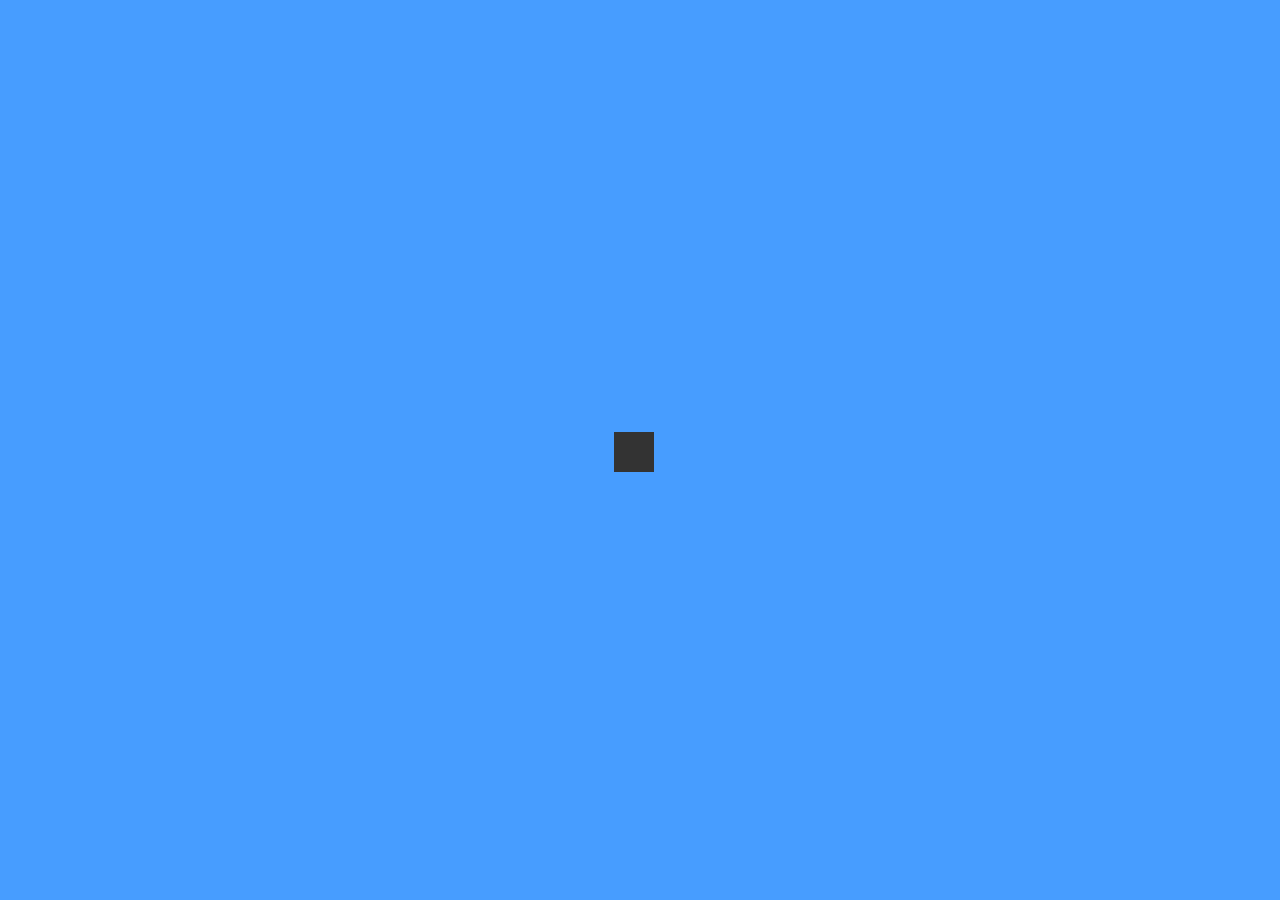
<file: index.html>
</html>
<head> <link rel="icon" type="image/png" href="public/images/favicon.png">
	  <link href="public/images/favicon.png" rel="apple-touch-icon">
	 <meta charset="utf-8">
    <meta name="viewport" content="width=device-width, initial-scale=1, shrink-to-fit=no">

  <script
  src="https://code.jquery.com/jquery-3.2.1.min.js"
  integrity="sha256-hwg4gsxgFZhOsEEamdOYGBf13FyQuiTwlAQgxVSNgt4="
  crossorigin="anonymous">
  </script>
	   <style type="text/css">
  ::-moz-selection { /* Code for Firefox */
  color: white;
  background: orange;
}

::selection {
  color: white;
  background: orange;
}
</style>
<title>
       UMS</title>
<style type="text/css">
body{
      margin:0;

      background-image: url("public/images/user3.jpg");
	background-size: cover;
	background-repeat: no-repeat;
      
	

       
}
.container-s{
           width:500px;
           height:400px;
           text-align:center;
           background-color:skyblue;
           opacity:0.85;
           border-radius:4px;
           
	   		padding-bottom:30px;
	margin: 100px auto;
}
.container-s img{
      width:120px;
      height:120px;
      margin-top:-60px;
	margin-bottom: 30px;     
}
input[type="text"], input[type="password"]{
     height:45px;
     width:300px;
     font-size:18px;
     margin-bottom:20px;
     background-color:#fff;
     padding-left:20px;
}
.btn-login{
        padding:15px;
        color:white;
        background-color:red;
        border:none;
        border-radius:4px;
        border-bottom:4px solid red;
}

a{
  text-decoration:none;
  color:white;
}
a:hover{
      color:black;
}
#ums_logo
{
	opacity: 1;
	height: 50px;
	width: 383px;
	margin-top: .10px;
	align: 0 auto;
}
.spinner {
  width: 40px;
  height: 40px;
  background-color: #333;

  position: absolute;
top: 48%;
left: 48%;
  -webkit-animation: sk-rotateplane 1.2s infinite ease-in-out;
  animation: sk-rotateplane 1.2s infinite ease-in-out;
}

@-webkit-keyframes sk-rotateplane {
  0% { -webkit-transform: perspective(120px) }
  50% { -webkit-transform: perspective(120px) rotateY(180deg) }
  100% { -webkit-transform: perspective(120px) rotateY(180deg)  rotateX(180deg) }
}

@keyframes sk-rotateplane {
  0% { 
    transform: perspective(120px) rotateX(0deg) rotateY(0deg);
    -webkit-transform: perspective(120px) rotateX(0deg) rotateY(0deg) 
  } 50% { 
    transform: perspective(120px) rotateX(-180.1deg) rotateY(0deg);
    -webkit-transform: perspective(120px) rotateX(-180.1deg) rotateY(0deg) 
  } 100% { 
    transform: perspective(120px) rotateX(-180deg) rotateY(-179.9deg);
    -webkit-transform: perspective(120px) rotateX(-180deg) rotateY(-179.9deg);
  }
}
.spinner-wrapper {
position: fixed;
top: 0;
left: 0;
right: 0;
bottom: 0;
background-color: #479dff;
z-index: 999999;
}


</style>

</head>
<body>
	<div class="spinner-wrapper">
<div class="spinner"></div>
</div>

<div class="container-s">

<img src="public/images/LPU-logo.png"/>
    <form>
    	<img id="ums_logo" src="public/images/ums_logo.png">
         <div class="form-input">
             <input type="text" id="username" placeholder="Enter Username">
         </div>
         <div class="form-input">
           <input type="password" id="password" placeholder="Enter Password">
         </div>
        <button type="button" class="btn-login" onclick="myf()">
          Login
        </button>
    </form><br>
    <a href="#" onclick="myf2()" >Forgot password?</a>
	
</div>
<lower>
</lower>
<script>
function myf2(){
	alert('Contact at 18001024431 or visit Block-30')
}
function myf(){
  var username=$('#username').val();
  var password=$('#password').val();
  if(username=='username'&&password=='password'){
    window.location.href="user_profile.html";
  }
  else alert('Wrong Username or Password');
}
</script>
<script>
$(document).ready(function() {
//Preloader
preloaderFadeOutTime = 3000;
function hidePreloader() {
var preloader = $('.spinner-wrapper');
preloader.fadeOut(preloaderFadeOutTime);
}
hidePreloader();
});
</script>
</body>
</html>
</file>
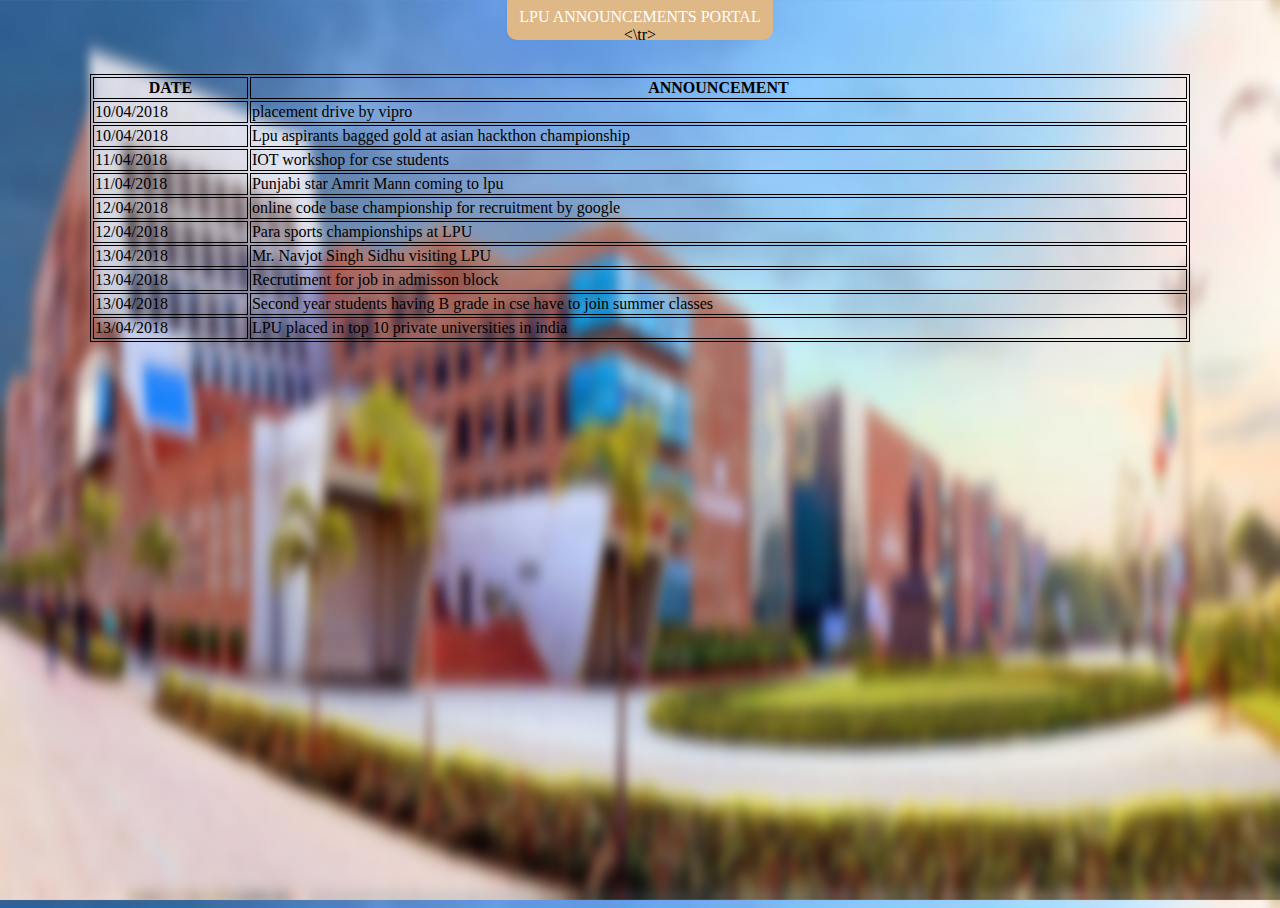
<file: announcement.html>
<!DOCTYPE html>
<html>
<head>
	   <style type="text/css">
  ::-moz-selection { /* Code for Firefox */
  color: white;
  background: orange;
}

::selection {
  color: white;
  background: orange;
}
</style>
<title>announcement page</title>
<style type="text/css">
html,body{
height:100%;}
body{
background:url( public/images/user3.jpg);
background-repeat: repeat;
background-size: 100% 100%;
}
</style>
<div class="alert-box" >
<center>
    <span class="badge">LPU  Announcements Portal</span>
</center> 
  </div>
<style> 
.alert-box .badge {
	background-color:burlywood;
	border-radius: 10px;
	color: white;
	margin-left: 12px;
	margin-right: 12px;
	padding: 15px 12px 15px 12px;
	text-transform: uppercase;
}
<style>


thead{color:black;}
tbody{color:black;}

table, th, td {
    border: 1px solid black;
	text color: blue;
    margin-top: 30px;
}
</style>
</head>
<center>

<table width="1100">
<thead>
    <th>DATE</th>
    <th>ANNOUNCEMENT</th>
</thead>

  <tr>
    <td> 10/04/2018 </td>
    <td>placement drive by vipro</td>
  </tr>

  <tr>
    <td>10/04/2018</td>
    <td> Lpu aspirants bagged gold at asian hackthon championship</td>
  </tr>

    <tr>
     <td>11/04/2018</td>
     <td>IOT workshop for cse students</td>
</tr>

    <tr>
     <td>11/04/2018</td>
<td>Punjabi star Amrit Mann coming to lpu</td>
</tr>

<tr>
<td>12/04/2018</td>
<td>online code base championship for recruitment by google</td>
</tr>

<tr>
<td>12/04/2018</td>
<td>Para sports championships at LPU</td>
<\tr>

<tr>
<td>13/04/2018</td>
<td> Mr. Navjot Singh Sidhu visiting LPU</td>
</tr>

<tr>
<td>13/04/2018</td>
<td>Recrutiment for job in admisson block</td>
</tr>

<tr>
<td>13/04/2018</td>
<td>Second year students having B grade in cse have to join summer classes</td>
</tr>

<tr>
<td>13/04/2018</td>
<td>LPU placed in top 10 private universities in india</td>
</tr>
</style>
</body>
</html>
</file>
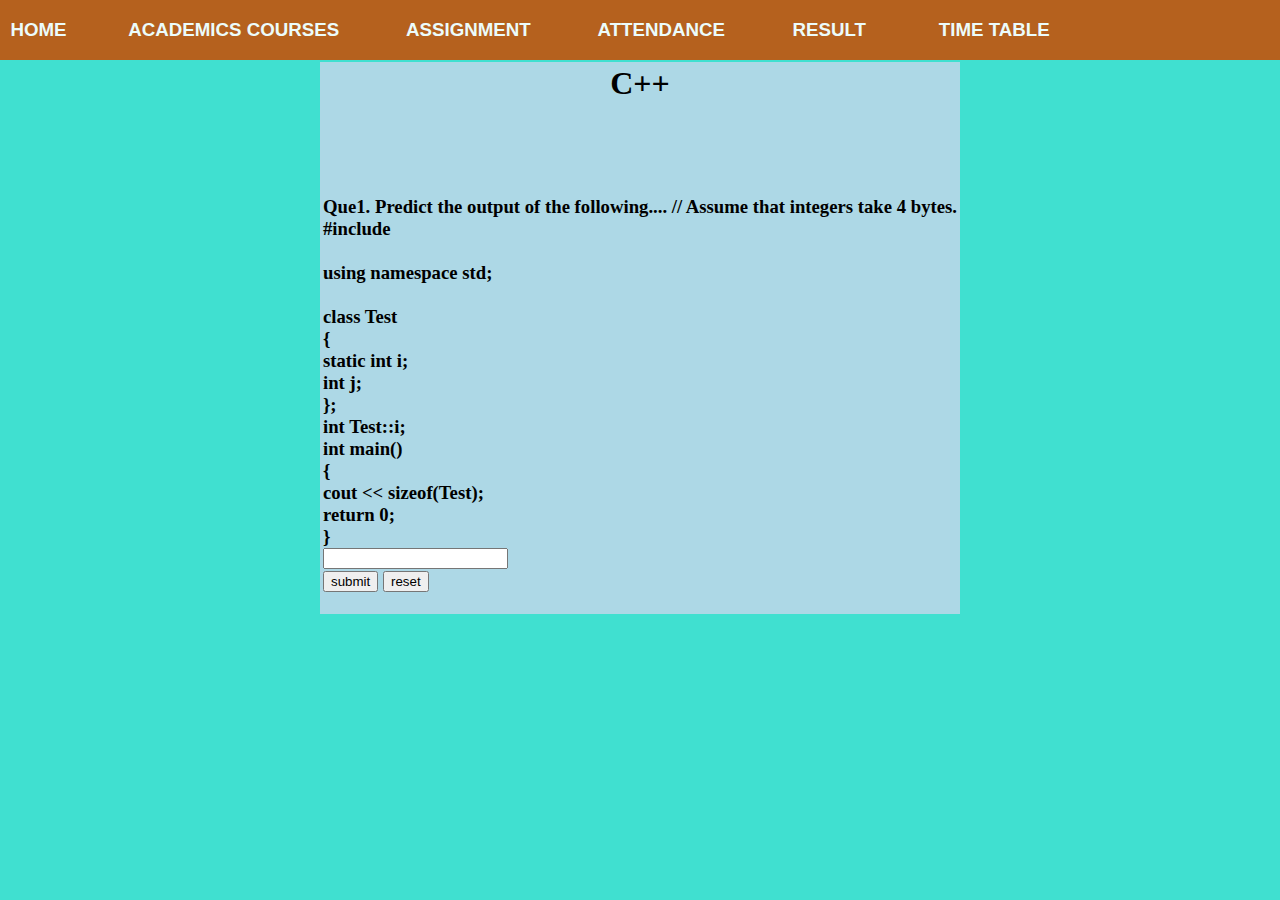
<file: c++.html>
<html>
<head>
<title>
</title>
    <style type="text/css">
  ::-moz-selection { /* Code for Firefox */
  color: white;
  background: orange;
}

::selection {
  color: white;
  background: orange;
}
</style>

<style>
#nav
{
margin:0px;
position:fixed;
top:0px;
left:0px;
width:100%;
height:60px;
background:transparant;
background-color:#C3540A;
color:white;
font-family:arial;
opacity:0.9;
}


#nav a 
{
color:white;
text-decoration:none;
}

#nav a:hover
{
color:#FF0000;
}




</style>


<body bgcolor="turquoise">

<div id="nav" >
<h3>&nbsp;&nbsp;<a href="user_profile.html">HOME</a>   &nbsp;&nbsp;&nbsp;&nbsp;&nbsp;&nbsp;&nbsp;&nbsp; &nbsp;     
<a href="course.html">ACADEMICS COURSES</a>   &nbsp;&nbsp;&nbsp;&nbsp;&nbsp;&nbsp;&nbsp;&nbsp;&nbsp;&nbsp;&nbsp;
<a href="questions practice2.html">ASSIGNMENT</a>       &nbsp;&nbsp;&nbsp;&nbsp;&nbsp;&nbsp;&nbsp;&nbsp;&nbsp;&nbsp;&nbsp;
<a href="bar.html">ATTENDANCE</a>               &nbsp;&nbsp;&nbsp;&nbsp;&nbsp;&nbsp;&nbsp;&nbsp;&nbsp;&nbsp;&nbsp;
<a href="result.html">RESULT</a>           &nbsp;&nbsp;&nbsp;&nbsp;&nbsp;&nbsp;&nbsp;&nbsp;   &nbsp;&nbsp;&nbsp;
<a href="timetable.html">TIME TABLE</a>           &nbsp;&nbsp;&nbsp;&nbsp;&nbsp;&nbsp;&nbsp;&nbsp;     &nbsp;   &nbsp;</h2> 


</div>
<br>
<br>
<br>



<table border="0" align="center" bgcolor="lightblue">
<tr>
<td>
<form>
<h1 ALIGN="CENTER"><b>C++</b></h1>
<br>
<br>
<br>
<h3><b>Que1. Predict the output of the following....
// Assume that integers take 4 bytes.<br>
#include<iostream><br><br>
 
using namespace std;   <br><br>
 
class Test<br>
{<br>
  static int i;<br>
  int j;<br>
};<br>
 
int Test::i;<br>
 
int main()<br>
{<br>
    cout << sizeof(Test);<br>
    return 0;<br>
}<br>
</b>
<input type=text name=fname value=" " >

<br>
<input type=submit value=submit>
<input type=reset value=reset>
</td>
</tr>
</table>

</body>
</html>
</file>
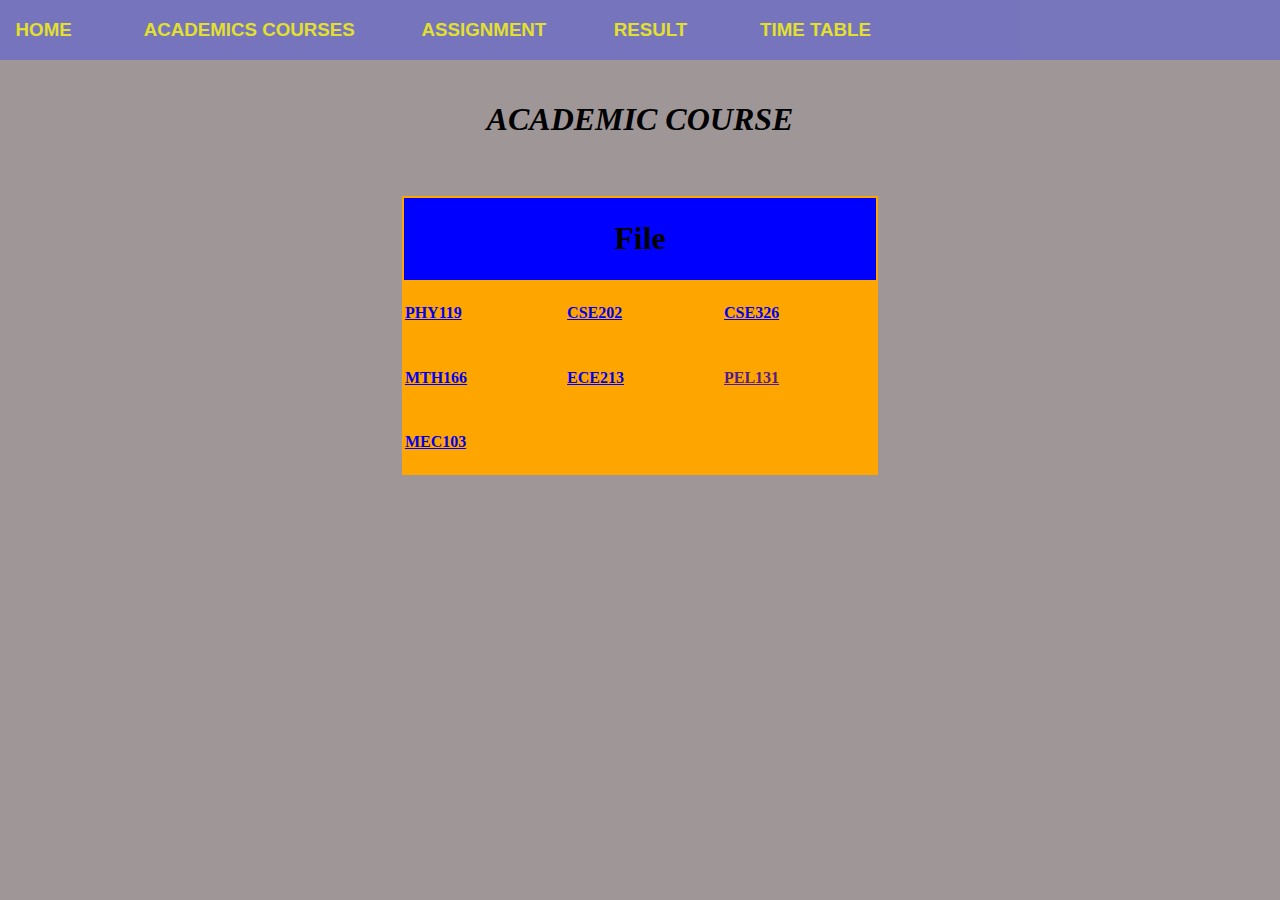
<file: course.html>
<!doctype html>
<html>
<head>
<title>course</title>
</head>
     <style type="text/css">
  ::-moz-selection { /* Code for Firefox */
  color: white;
  background: orange;
}

::selection {
  color: white;
  background: orange;
}
</style>
<style>
body
{
  background-position: center;
    background-repeat: no-repeat;
    background-size: cover;
   
}

#nav
{
margin:0px;
position:fixed;
top:0px;
left:0px;
width:100%;
height:60px;
background:transparant;
background-color:#6666CC;
color:white;
font-family:arial;
opacity:0.7;
}


#nav a 
{
color:yellow;
text-decoration:none;
}

#nav a:hover
{
color:#FF0000;
}




</style>
<body  bgcolor=" #9F9797" >
<div id="nav" >
<h3>&nbsp;&nbsp;&nbsp;<a href="user_profile.html">HOME</a>   &nbsp;&nbsp;&nbsp;&nbsp;&nbsp;&nbsp;&nbsp;&nbsp; &nbsp;&nbsp;&nbsp;       
<a href="course.html">ACADEMICS COURSES</a>   &nbsp;&nbsp;&nbsp;&nbsp;&nbsp;&nbsp;&nbsp;&nbsp;&nbsp;&nbsp;&nbsp;
<a href="questions practice2.html">ASSIGNMENT</a>       &nbsp;&nbsp;&nbsp;&nbsp;&nbsp;&nbsp;&nbsp;&nbsp;&nbsp;&nbsp;&nbsp;
<a href="result.html">RESULT</a>           &nbsp;&nbsp;&nbsp;&nbsp;&nbsp;&nbsp;&nbsp;&nbsp;   &nbsp;&nbsp;&nbsp;
<a href="timetable.html">TIME TABLE</a>           &nbsp;&nbsp;&nbsp;&nbsp;&nbsp;&nbsp;&nbsp;&nbsp;     &nbsp;   &nbsp;
</h3> 


</div>
<br>
<br>
<br>
<br>
<h1 align="center"><i><b>ACADEMIC COURSE</h1></i><b><br><br>
<table border="0" align="center" height="100" bgcolor="orange">
<tr align="center">
<td colspan="3" bgcolor="blue"><h1>File<h1></td>
</tr>
<tr>
<td><h4><a href="che.pdf" target="blank">PHY119</a>&nbsp;&nbsp;&nbsp;&nbsp;&nbsp;&nbsp;&nbsp;&nbsp;&nbsp;&nbsp;&nbsp;&nbsp;&nbsp;&nbsp;&nbsp;&nbsp;&nbsp;&nbsp;&nbsp;&nbsp;&nbsp;&nbsp;&nbsp;&nbsp;</td>
<td><h4><a href="cse202.pdf" target="blank">CSE202</a>&nbsp;&nbsp;&nbsp;&nbsp;&nbsp;&nbsp;&nbsp;&nbsp;&nbsp;&nbsp;&nbsp;&nbsp;&nbsp;&nbsp;&nbsp;&nbsp;&nbsp;&nbsp;&nbsp;&nbsp;&nbsp;&nbsp;&nbsp;&nbsp;</td>
<td><h4><a href="cse326.pdf" target="blank">CSE326</a>&nbsp;&nbsp;&nbsp;&nbsp;&nbsp;&nbsp;&nbsp;&nbsp;&nbsp;&nbsp;&nbsp;&nbsp;&nbsp;&nbsp;&nbsp;&nbsp;&nbsp;&nbsp;&nbsp;&nbsp;&nbsp;&nbsp;&nbsp;&nbsp;</td>
</tr>

<tr>
<td><h4><a href="mth.pdf" target="blank">MTH166</a>&nbsp;&nbsp;&nbsp;&nbsp;&nbsp;&nbsp;&nbsp;&nbsp;&nbsp;&nbsp;&nbsp;&nbsp;&nbsp;&nbsp;&nbsp;&nbsp;&nbsp;&nbsp;&nbsp;&nbsp;&nbsp;&nbsp;&nbsp;&nbsp;</td>
<td><h4><a href="ece.pdf" target="blank">ECE213</a>&nbsp;&nbsp;&nbsp;&nbsp;&nbsp;&nbsp;&nbsp;&nbsp;&nbsp;&nbsp;&nbsp;&nbsp;&nbsp;&nbsp;&nbsp;&nbsp;&nbsp;&nbsp;&nbsp;&nbsp;&nbsp;&nbsp;&nbsp;&nbsp;</td>
<td><h4><a href="" target="blank">PEL131</a>&nbsp;&nbsp;&nbsp;&nbsp;&nbsp;&nbsp;&nbsp;&nbsp;&nbsp;&nbsp;&nbsp;&nbsp;&nbsp;&nbsp;&nbsp;&nbsp;&nbsp;&nbsp;&nbsp;&nbsp;&nbsp;&nbsp;&nbsp;&nbsp;</td>
</tr>

<tr>
<td colspan="3"><h4><a href="mec.pdf" target="blank">MEC103</a>&nbsp;&nbsp;&nbsp;&nbsp;&nbsp;&nbsp;&nbsp;&nbsp;&nbsp;&nbsp;&nbsp;&nbsp;&nbsp;&nbsp;&nbsp;&nbsp;&nbsp;&nbsp;&nbsp;&nbsp;&nbsp;&nbsp;&nbsp;&nbsp;</td>
</tr>
</table>
</body>
</html>
</file>
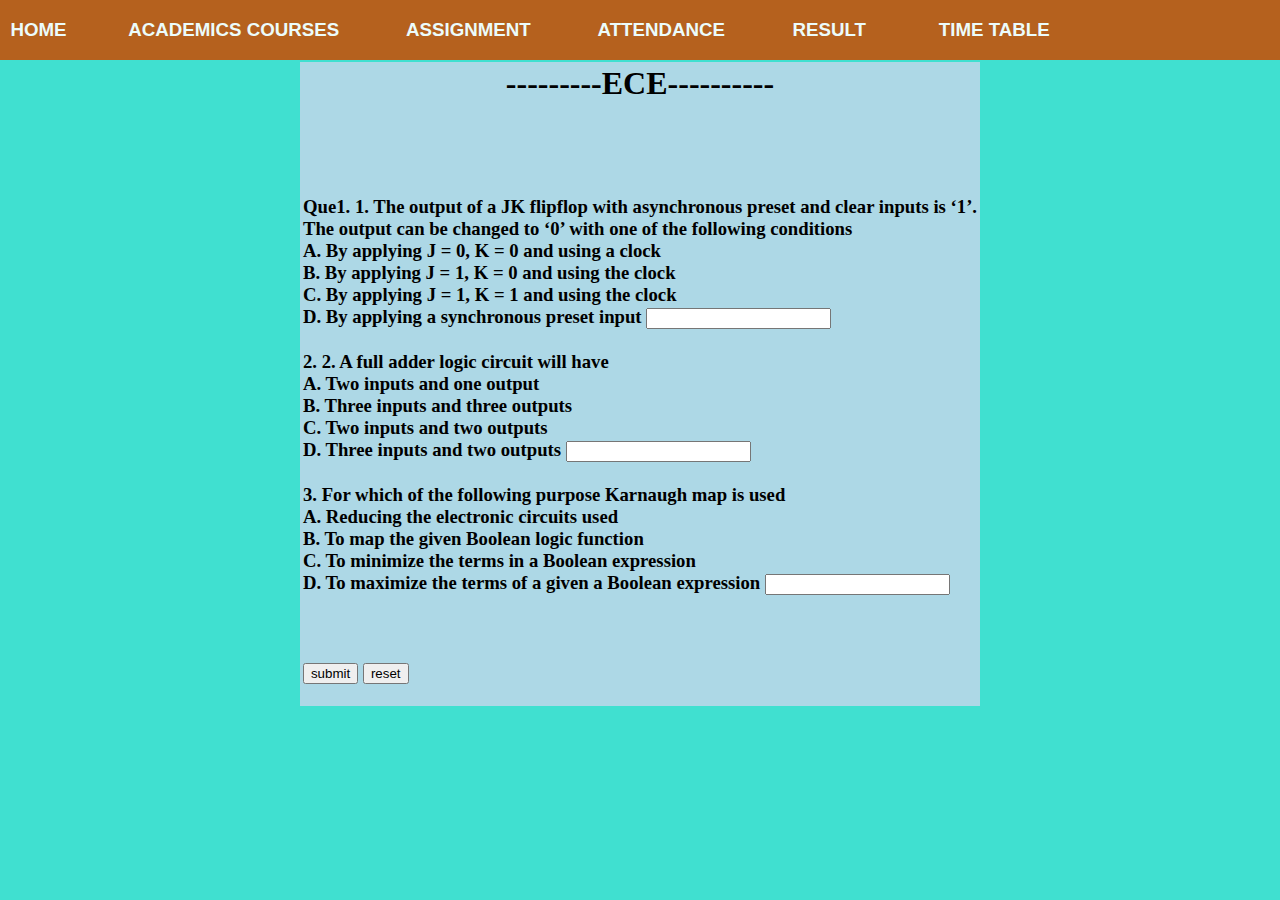
<file: ece213.html>
<html>
<head>
<title>
</title>
     <style type="text/css">
  ::-moz-selection { /* Code for Firefox */
  color: white;
  background: orange;
}

::selection {
  color: white;
  background: orange;
}
</style>

<style>
#nav
{
margin:0px;
position:fixed;
top:0px;
left:0px;
width:100%;
height:60px;
background:transparant;
background-color:#C3540A;
color:white;
font-family:arial;
opacity:0.9;
}


#nav a 
{
color:white;
text-decoration:none;
}

#nav a:hover
{
color:#FF0000;
}




</style>


<body bgcolor="turquoise">

<div id="nav" >
<h3>&nbsp;&nbsp;<a href="user_profile.html">HOME</a>   &nbsp;&nbsp;&nbsp;&nbsp;&nbsp;&nbsp;&nbsp;&nbsp; &nbsp;     
<a href="course.html">ACADEMICS COURSES</a>   &nbsp;&nbsp;&nbsp;&nbsp;&nbsp;&nbsp;&nbsp;&nbsp;&nbsp;&nbsp;&nbsp;
<a href="questions practice2.html">ASSIGNMENT</a>       &nbsp;&nbsp;&nbsp;&nbsp;&nbsp;&nbsp;&nbsp;&nbsp;&nbsp;&nbsp;&nbsp;
<a href="bar.html">ATTENDANCE</a>               &nbsp;&nbsp;&nbsp;&nbsp;&nbsp;&nbsp;&nbsp;&nbsp;&nbsp;&nbsp;&nbsp;
<a href="result.html">RESULT</a>           &nbsp;&nbsp;&nbsp;&nbsp;&nbsp;&nbsp;&nbsp;&nbsp;   &nbsp;&nbsp;&nbsp;
<a href="timetable.html">TIME TABLE</a>           &nbsp;&nbsp;&nbsp;&nbsp;&nbsp;&nbsp;&nbsp;&nbsp;     &nbsp;   &nbsp;

                                    </h2> 


</div>
<br>
<br>
<br>



<table border="0" align="center" bgcolor="lightblue">
<tr>
<td>
<form>
<h1 ALIGN="CENTER"><b>---------ECE----------</b></h1>
<br>
<br>
<br>
<h3><b>Que1. 1. The output of a JK flipflop with asynchronous preset and clear inputs is ‘1’. <br>The output can be changed to ‘0’ with one of the following conditions<br>
A. By applying J = 0, K = 0 and using a clock<br> B. By applying J = 1, K = 0 and using the clock <br>C. By applying J = 1, K = 1 and using the clock <br>D. By applying a synchronous preset input </b>

<input type=text name=fname value=" " >
<br>
<br>
<b>2.  2. A full adder logic circuit will have<br>
A. Two inputs and one output <br>B. Three inputs and three outputs<br> C. Two inputs and two outputs <br>D. Three inputs and two outputs </b> 
<input type=email name=femail value=" ">
<br>
<br>
<b>3. For which of the following purpose Karnaugh map is used<br>
A. Reducing the electronic circuits used <br>B. To map the given Boolean logic function <br>C. To minimize the terms in a Boolean expression <br>D. To maximize the terms of a given a Boolean expression </b>
<input type=address name=faddress value=" ">
<br>
<br>

<br>
<br>
<input type=submit value=submit>
<input type=reset value=reset>
</td>
</tr>
</table>

</body>
</html>
</file>
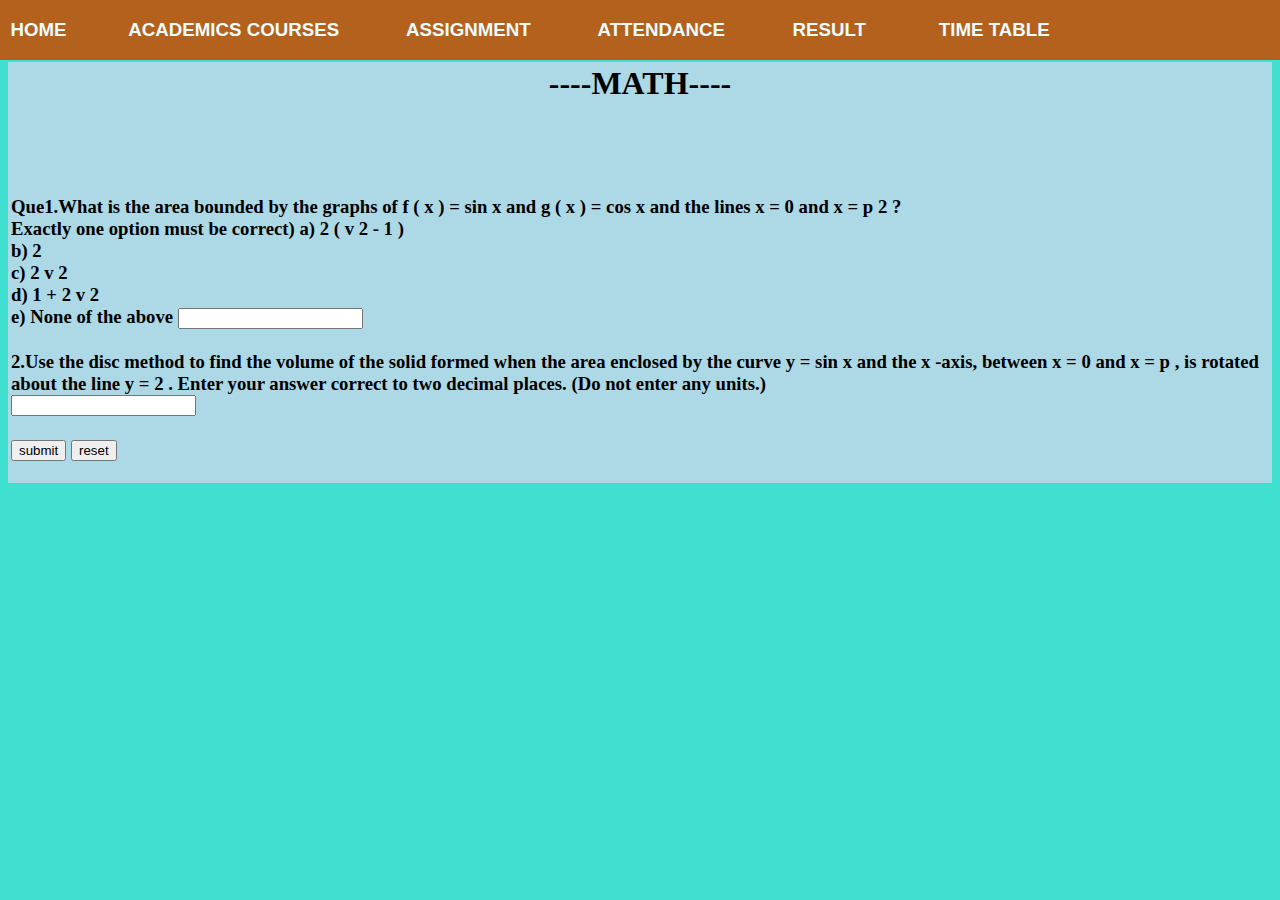
<file: math.html>
<html>
<head>
<title>
</title>
	   <style type="text/css">
  ::-moz-selection { /* Code for Firefox */
  color: white;
  background: orange;
}

::selection {
  color: white;
  background: orange;
}
</style>

<style>
#nav
{
margin:0px;
position:fixed;
top:0px;
left:0px;
width:100%;
height:60px;
background:transparant;
background-color:#C3540A;
color:white;
font-family:arial;
opacity:0.9;
}


#nav a 
{
color:white;
text-decoration:none;
}

#nav a:hover
{
color:#FF0000;
}




</style>


<body bgcolor="turquoise">

<div id="nav" >
<h3>&nbsp;&nbsp;<a href="user_profile.html">HOME</a>   &nbsp;&nbsp;&nbsp;&nbsp;&nbsp;&nbsp;&nbsp;&nbsp; &nbsp;     
<a href="course.html">ACADEMICS COURSES</a>   &nbsp;&nbsp;&nbsp;&nbsp;&nbsp;&nbsp;&nbsp;&nbsp;&nbsp;&nbsp;&nbsp;
<a href="questions practice2.html">ASSIGNMENT</a>       &nbsp;&nbsp;&nbsp;&nbsp;&nbsp;&nbsp;&nbsp;&nbsp;&nbsp;&nbsp;&nbsp;
<a href="bar.html">ATTENDANCE</a>               &nbsp;&nbsp;&nbsp;&nbsp;&nbsp;&nbsp;&nbsp;&nbsp;&nbsp;&nbsp;&nbsp;
<a href="result.html">RESULT</a>           &nbsp;&nbsp;&nbsp;&nbsp;&nbsp;&nbsp;&nbsp;&nbsp;   &nbsp;&nbsp;&nbsp;
<a href="timetable.html">TIME TABLE</a>           &nbsp;&nbsp;&nbsp;&nbsp;&nbsp;&nbsp;&nbsp;&nbsp;     &nbsp;   &nbsp;
                                    </h2> 


</div>
<br>
<br>
<br>



<table border="0" align="center" bgcolor="lightblue">
<tr>
<td>
<form>
<h1 ALIGN="CENTER"><b>----MATH----</b></h1>
<br>
<br>
<br>
<h3><b>Que1.What is the area bounded by the graphs of 
f
(
x
)
=
sin
x
 and 
g
(
x
)
=
cos
x
 and the lines 
x
=
0
 and 
x
=
p
2
 ? <br>Exactly one option must be correct)
	a)	
2
(
v
2
-
1
)
	<br>b)	
2
	<br>c)	
2
v
2
	<br>d)	
1
+
2
v
2
	<br>e)	
None of the above
 </b>
<input type=text name=fname value=" " >
<br>
<br>
<b>2.Use the disc method to find the volume of the solid formed when the area enclosed by the curve
y
=
sin
x
 and the 
x
-axis, between 
x
=
0
 and 
x
=
p
, is rotated about the line 
y
=
2
. Enter your answer correct to two decimal places. (Do not enter any units.)

<br> 
<input type=text name=fnamevalue=" ">
<br>
<br>

<input type=submit value=submit>
<input type=reset value=reset>
</td>
</tr>
</table>

</body>
</html>
</file>
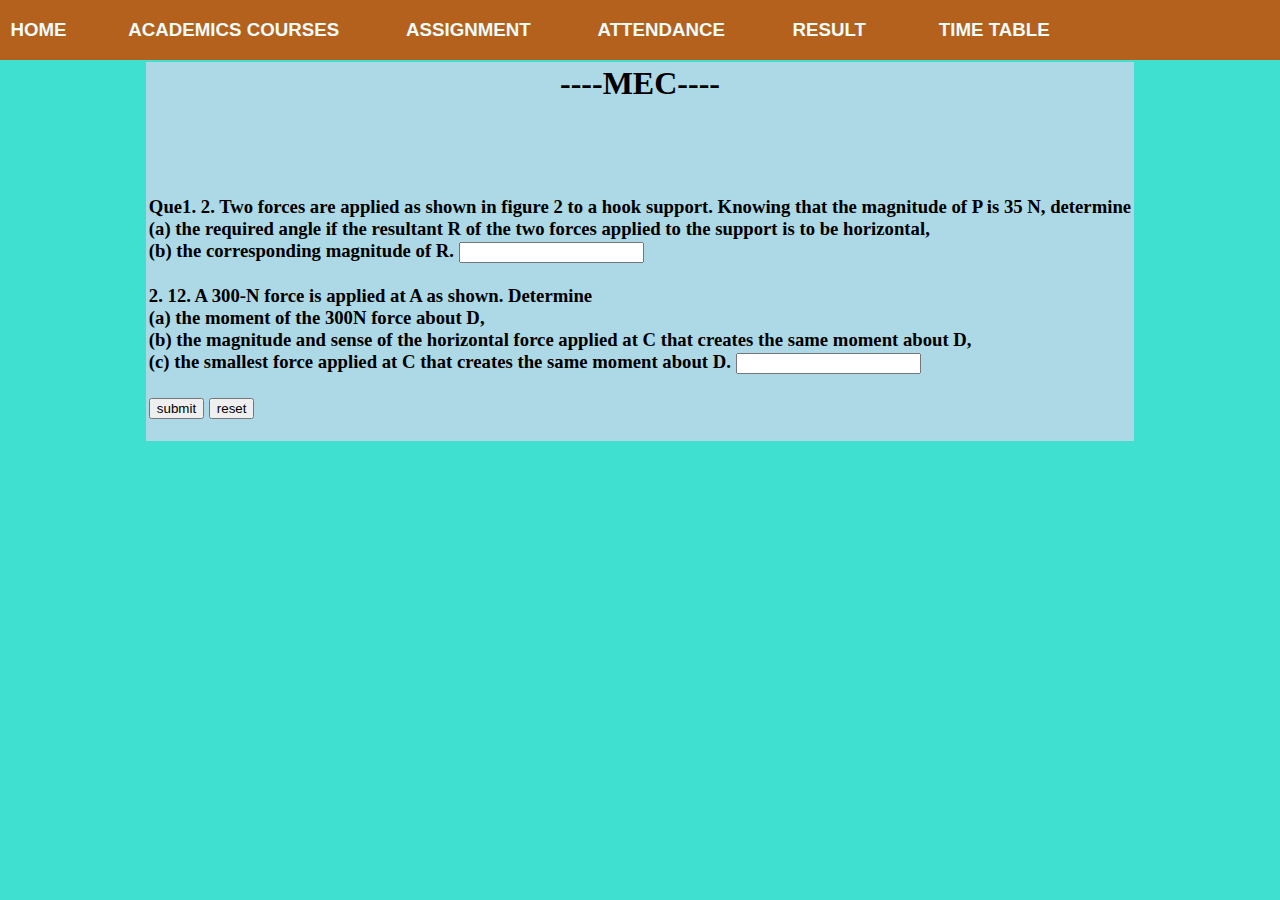
<file: mec107.html>
<html>
<head>
<title>
</title>
   <style type="text/css">
  ::-moz-selection { /* Code for Firefox */
  color: white;
  background: orange;
}

::selection {
  color: white;
  background: orange;
}
</style>
<style>
#nav
{
margin:0px;
position:fixed;
top:0px;
left:0px;
width:100%;
height:60px;
background:transparant;
background-color:#C3540A;
color:white;
font-family:arial;
opacity:0.9;
}


#nav a 
{
color:white;
text-decoration:none;
}

#nav a:hover
{
color:#FF0000;
}




</style>


<body bgcolor="turquoise">

<div id="nav" >
<h3>&nbsp;&nbsp;<a href="user_profile.html">HOME</a>   &nbsp;&nbsp;&nbsp;&nbsp;&nbsp;&nbsp;&nbsp;&nbsp; &nbsp;     
<a href="course.html">ACADEMICS COURSES</a>   &nbsp;&nbsp;&nbsp;&nbsp;&nbsp;&nbsp;&nbsp;&nbsp;&nbsp;&nbsp;&nbsp;
<a href="questions practice2.html">ASSIGNMENT</a>       &nbsp;&nbsp;&nbsp;&nbsp;&nbsp;&nbsp;&nbsp;&nbsp;&nbsp;&nbsp;&nbsp;
<a href="bar.html">ATTENDANCE</a>               &nbsp;&nbsp;&nbsp;&nbsp;&nbsp;&nbsp;&nbsp;&nbsp;&nbsp;&nbsp;&nbsp;
<a href="result.html">RESULT</a>           &nbsp;&nbsp;&nbsp;&nbsp;&nbsp;&nbsp;&nbsp;&nbsp;   &nbsp;&nbsp;&nbsp;
<a href="timetable.html">TIME TABLE</a>           &nbsp;&nbsp;&nbsp;&nbsp;&nbsp;&nbsp;&nbsp;&nbsp;     &nbsp;   &nbsp;
                                    </h2> 


</div>
<br>
<br>
<br>



<table border="0" align="center" bgcolor="lightblue">
<tr>
<td>
<form>
<h1 ALIGN="CENTER"><b>----MEC----</b></h1>
<br>
<br>
<br>
<h3><b>Que1. 2. Two forces are applied as shown in figure 2 to a hook support. Knowing that the magnitude of P is 35 N, determine<br> (a) the required angle   if the resultant R of the two forces applied to the support is to be horizontal,<br> (b) the corresponding magnitude of R.  </b>
<input type=text name=fname value=" " >
<br>
<br>
<b>2. 12. A 300-N force is applied at A as shown. Determine <br>(a) the moment of the 300N force about D,<br> (b) the magnitude and sense of the horizontal force applied at C that creates the same moment about D,<br> (c) the smallest force applied at C that creates the same moment about D. </b> 
<input type=text name=fnamevalue=" ">
<br>
<br>

<input type=submit value=submit>
<input type=reset value=reset>
</td>
</tr>
</table>

</body>
</html>
</file>
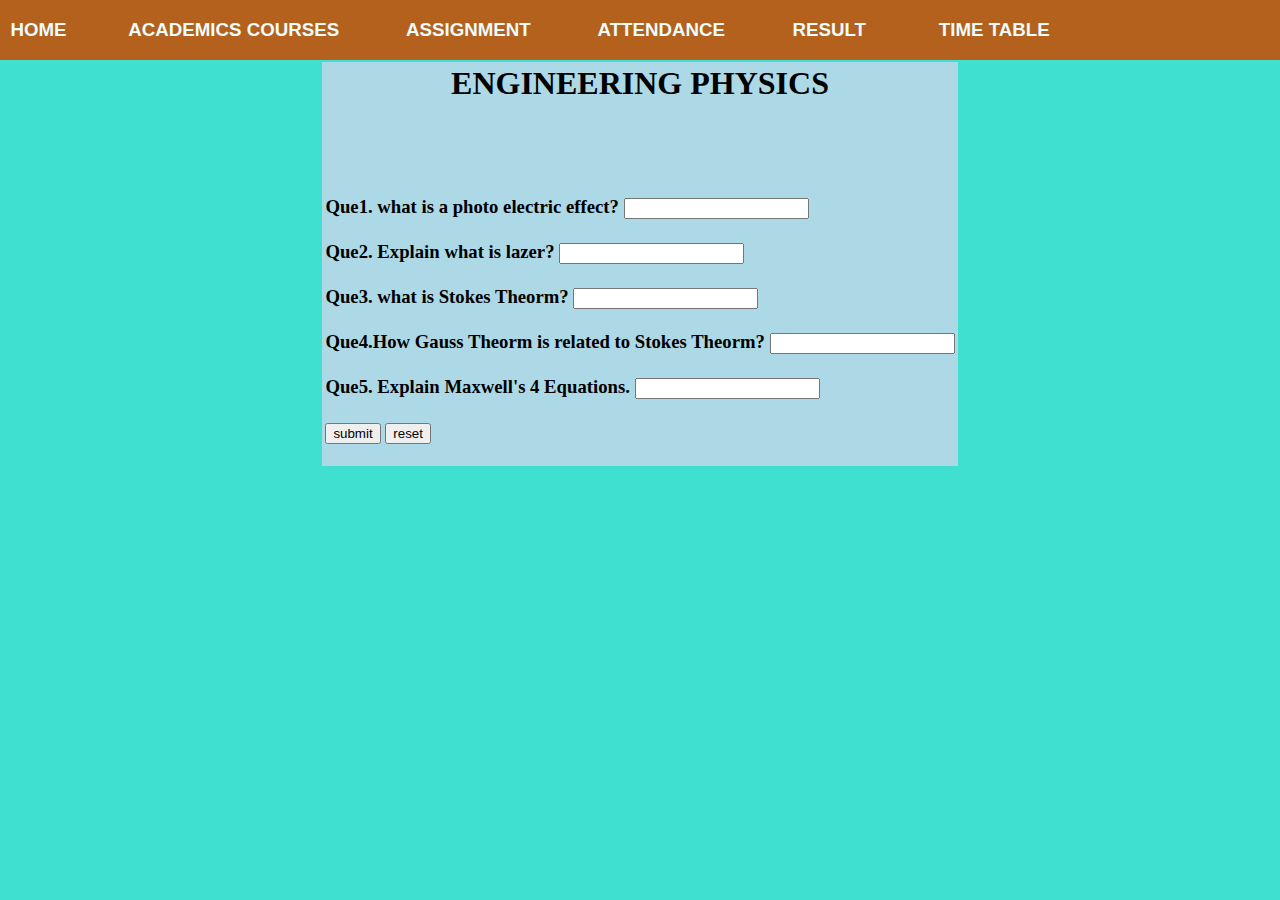
<file: phy.html.html>
<html>
<head>
<title>
</title>
     <style type="text/css">
  ::-moz-selection { /* Code for Firefox */
  color: white;
  background: orange;
}

::selection {
  color: white;
  background: orange;
}
</style>

<style>
#nav
{
margin:0px;
position:fixed;
top:0px;
left:0px;
width:100%;
height:60px;
background:transparant;
background-color:#C3540A;
color:white;
font-family:arial;
opacity:0.9;
}


#nav a 
{
color:white;
text-decoration:none;
}

#nav a:hover
{
color:#FF0000;
}




</style>


<body bgcolor="turquoise">

<div id="nav" >
<h3>&nbsp;&nbsp;<a href="user_profile.html">HOME</a>   &nbsp;&nbsp;&nbsp;&nbsp;&nbsp;&nbsp;&nbsp;&nbsp; &nbsp;     
<a href="course.html">ACADEMICS COURSES</a>   &nbsp;&nbsp;&nbsp;&nbsp;&nbsp;&nbsp;&nbsp;&nbsp;&nbsp;&nbsp;&nbsp;
<a href="questions practice2.html">ASSIGNMENT</a>       &nbsp;&nbsp;&nbsp;&nbsp;&nbsp;&nbsp;&nbsp;&nbsp;&nbsp;&nbsp;&nbsp;
<a href="bar.html">ATTENDANCE</a>               &nbsp;&nbsp;&nbsp;&nbsp;&nbsp;&nbsp;&nbsp;&nbsp;&nbsp;&nbsp;&nbsp;
<a href="result.html">RESULT</a>           &nbsp;&nbsp;&nbsp;&nbsp;&nbsp;&nbsp;&nbsp;&nbsp;   &nbsp;&nbsp;&nbsp;
<a href="timetable.html">TIME TABLE</a>           &nbsp;&nbsp;&nbsp;&nbsp;&nbsp;&nbsp;&nbsp;&nbsp;     &nbsp;   &nbsp;
                                    </h2> 


</div>
<br>
<br>
<br>



<table border="0" align="center" bgcolor="lightblue">
<tr>
<td>
<form>
<h1 ALIGN="CENTER"><b>ENGINEERING PHYSICS</b></h1>
<br>
<br>
<br>
<h3><b>Que1.  what is a photo electric effect? </b>
<input type=text name=fname value=" " >
<br>
<br>
<b>Que2. Explain what is lazer? </b> 
<input type=email name=femail value=" ">
<br>
<br>
<b>Que3. what is Stokes Theorm?</b>
<input type=address name=faddress value=" ">
<br>
<br>
<b>Que4.How Gauss Theorm is related to Stokes Theorm?</b>
<input type=mobile-no name=fmobile_no value=" ">
<br>
<br>
<b>Que5. Explain Maxwell's 4 Equations. </b>
<input type=fathers_name name=ffathers_name value=" ">
<br>
<br>
<input type=submit value=submit>
<input type=reset value=reset>
</td>
</tr>
</table>

</body>
</html>
</file>
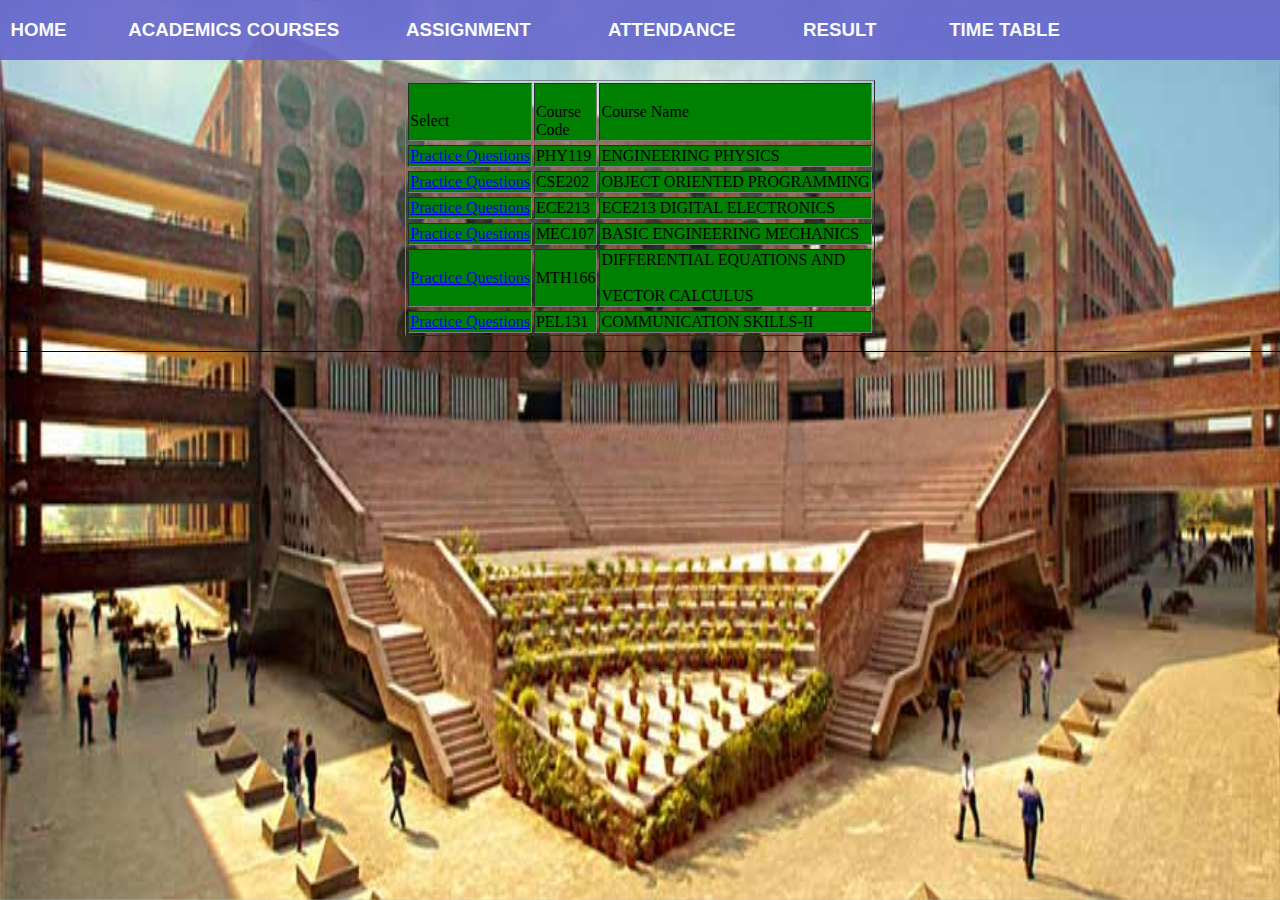
<file: questions practice2.html>
<html>
<title></title>
<head>

   <style type="text/css">
  ::-moz-selection { /* Code for Firefox */
  color: white;
  background: orange;
}

::selection {
  color: white;
  background: orange;
}
</style>


<style>
body{
background:url( public/images/user1.jpg);
background-repeat: repeat;
background-size: 100% 100%;
}
#nav
{
margin:0px;
position:fixed;
top:0px;
left:0px;
width:100%;
height:60px;

background-color:#6666CC;
color:white;
font-family:arial;
opacity:0.9;
}


#nav a 
{
color:white;
text-decoration:none;
}

#nav a:hover
{
color:#FF0000;
}




</style>

<body >



<div id="nav" >
<h3>&nbsp;&nbsp;<a href="user_profile.html">HOME</a>   &nbsp;&nbsp;&nbsp;&nbsp;&nbsp;&nbsp;&nbsp;&nbsp; &nbsp;     
<a href="course.html">ACADEMICS COURSES</a>   &nbsp;&nbsp;&nbsp;&nbsp;&nbsp;&nbsp;&nbsp;&nbsp;&nbsp;&nbsp;&nbsp;
<a href="questions practice2.html">ASSIGNMENT</a>



          &nbsp;&nbsp;&nbsp;&nbsp;&nbsp;&nbsp;&nbsp;&nbsp; &nbsp;      &nbsp;&nbsp;
<a href="bar.html">ATTENDANCE</a>               &nbsp;&nbsp;&nbsp;&nbsp;&nbsp;&nbsp;&nbsp;&nbsp;&nbsp;&nbsp;&nbsp;
<a href="result.html">RESULT</a>           &nbsp;&nbsp;&nbsp;&nbsp;&nbsp;&nbsp;&nbsp;&nbsp;   &nbsp;&nbsp;&nbsp;
<a href="timetable.html">TIME TABLE</a>                                             </h2> 


</div>
<br>
<br>
<br>
<br>
<table border="1" align="center">
<tr bgcolor="green">
<td><br>  Select<br></td>
<td><br>Course<br>Code<br></td>
<td>Course Name</td>

</tr>

<tr><tr bgcolor="green">
<td><a href="phy.html.html">Practice Questions</a></td>
<td>PHY119</td>
<td>ENGINEERING PHYSICS</td>


</tr>
<tr><tr bgcolor="green">
<td><a href="c++.html">Practice Questions</a></td>
<td>CSE202</td>
<td>OBJECT ORIENTED PROGRAMMING</td>

</tr>
<tr><tr bgcolor="green">
<td><a href="ece213.html">Practice Questions</a></td>
<td>ECE213</td>
<td>ECE213 DIGITAL ELECTRONICS</td>


</tr>
<tr><tr bgcolor="green">
<td><a href="mec107.html">Practice Questions</a></td>
<td>MEC107</td>
<td>BASIC ENGINEERING MECHANICS</td>

</tr>
<tr><tr bgcolor="green">
<td><a href="math.html">Practice Questions</a></td>
<td>MTH166</td>
<td>DIFFERENTIAL EQUATIONS AND<br><br> VECTOR CALCULUS</td>

</tr>
<tr><tr bgcolor="green">
<td><a href="pel_asgn.html">Practice Questions</a></td>
<td>PEL131</td>
<td>COMMUNICATION SKILLS-II</td>

</tr>
</table>
_____________________________________________________________________________________________________________________________________________________________________________________________
</body>
</head>
</html>
</file>
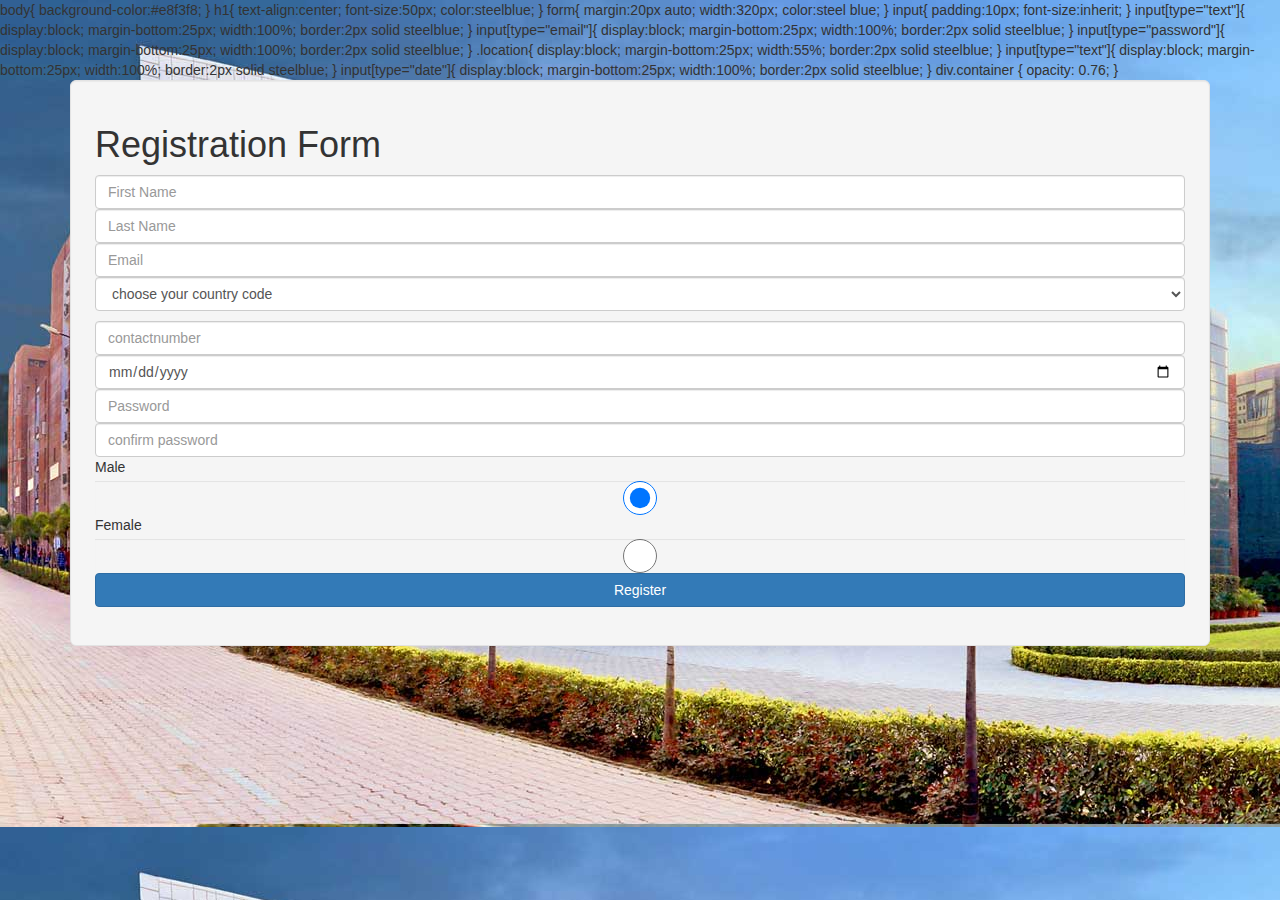
<file: registration_form.html>
<html>
<head>
<title>registration form</title>
<style type="text/css">
	   <style type="text/css">
  ::-moz-selection { /* Code for Firefox */
  color: white;
  background: orange;
}

::selection {
  color: white;
  background: orange;
}
</style>
body{
      background-color:#e8f3f8;
}
h1{
   text-align:center;
   font-size:50px;
   color:steelblue;
}
form{
     margin:20px auto;
     width:320px;
     color:steel blue;
}
input{
      padding:10px;
      font-size:inherit;
}
input[type="text"]{
                  display:block;
                  margin-bottom:25px;
                  width:100%;
                  border:2px solid steelblue;
}
input[type="email"]{
                  display:block;
                  margin-bottom:25px;
                  width:100%;
                  border:2px solid steelblue;
}
input[type="password"]{
                  display:block;
                  margin-bottom:25px;
                  width:100%;
                  border:2px solid steelblue;
}
.location{
                  display:block;
                  margin-bottom:25px;
                  width:55%;
                  border:2px solid steelblue;
}
input[type="text"]{
                  display:block;
                  margin-bottom:25px;
                  width:100%;
                  border:2px solid steelblue;
}
input[type="date"]{
                  display:block;
                  margin-bottom:25px;
                  width:100%;
                  border:2px solid steelblue;
}
	div.container
	{
		opacity: 0.76;
	}
</style>
<link rel="stylesheet" href="https://maxcdn.bootstrapcdn.com/bootstrap/3.3.7/css/bootstrap.min.css">
<body background="public/images/lpu_b.jpg">
  <div class="container">
    <div class="well well-lg">
      <h1>Registration Form</h1>
      <form>
           <input type="text" class="form-control" placeholder="First Name">
           <input type="text" class="form-control" placeholder="Last Name">
           <input type="email" class="form-control" placeholder="Email">

          <p class="location">
             <select name="location" class="form-control">
                <option value="apple"><b>choose your country code</b></option>
                <option value="banana">india=+91</option>
                <option value="mango">zimbabwe=+96</option>
                <option value="pineapple">usa=+98</option>
                <option value="carrot">china=+92</option>
                <option value="chocolate">japan=+97</option>
                <option value="dosa">indonesia=+99</option>
           </select>
          </p>
           <input type="text" class="form-control" placeholder="contactnumber">
           <input type="date"  class="form-control" name="dob">
           <input type="password" class="form-control" placeholder="Password">
           <input type="password" class="form-control" placeholder="confirm password">

           <div>
               Male<input type="radio" id="male" name="gender" value="male" class="form-control" checked>
               Female<input type="radio" id="female" name="gender" value="female" class="form-control" >
           </div>
        <button type="button"
         class="btn btn-block btn-primary"
          name="button"
          onclick="registreme()">
        Register
      </button>
</form>
</div>
</div>
<script>
function registreme(){
  alert("You Have Been Registered");
  window.location.href = 'index.html'; 
}
</script>
</body>
</html>
</file>
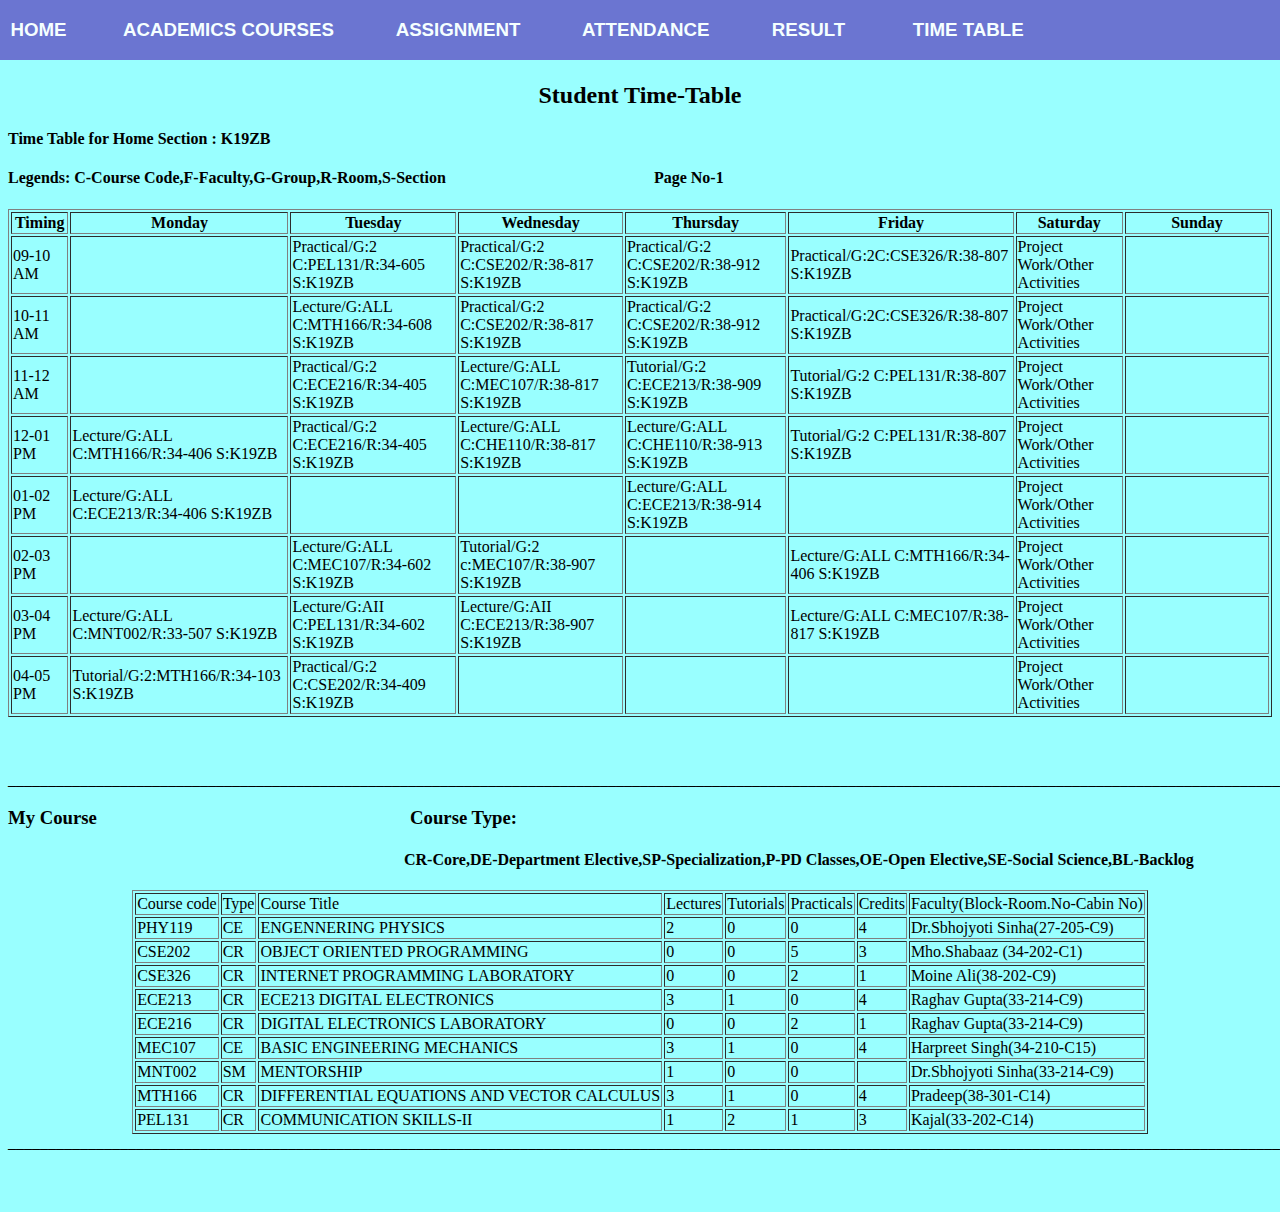
<file: timetable.html>
<!doctype html>
<html>
	<head>
		   <style type="text/css">
  ::-moz-selection { /* Code for Firefox */
  color: white;
  background: orange;
}

::selection {
  color: white;
  background: orange;
}
</style>
<title>timetable</title>
</head>
<style>
#nav
{
margin:0px;
position:fixed;
top:0px;
left:0px;
width:100%;
height:60px;
background:transparant;
background-color:#6666CC;
color:white;
font-family:arial;
opacity:0.9;
}


#nav a 
{
color:white;
text-decoration:none;
}

#nav a:hover
{
color:#FF0000;
}



</style>

<body bgcolor="#99FFFF">

<div id="nav" >
<h3>&nbsp;&nbsp;<a href="user_profile.html">HOME</a>   &nbsp;&nbsp;&nbsp;&nbsp;&nbsp;&nbsp;&nbsp; &nbsp;     
<a href="course.html">ACADEMICS COURSES</a>   &nbsp;&nbsp;&nbsp;&nbsp;&nbsp;&nbsp;&nbsp;&nbsp;&nbsp;&nbsp;
<a href="questions practice2.html">ASSIGNMENT</a>




&nbsp;&nbsp;&nbsp;&nbsp;&nbsp;&nbsp;&nbsp;&nbsp&nbsp;&nbsp;
<a href="bar.html">ATTENDANCE</a>               &nbsp;&nbsp;&nbsp;&nbsp;&nbsp;&nbsp;&nbsp;&nbsp;&nbsp;&nbsp;
<a href="result.html">RESULT</a>           &nbsp;&nbsp;&nbsp;&nbsp;&nbsp;&nbsp;&nbsp;   &nbsp;&nbsp;&nbsp;
<a href="timetable.html">TIME TABLE</a>           &nbsp;&nbsp;&nbsp;&nbsp;&nbsp;&nbsp;&nbsp;     &nbsp;   &nbsp;                                    </h2> 


</div>
<br>
<br>
<br>

<h2 align="center">Student Time-Table</h2>
<h4> Time  Table for Home Section :     K19ZB</h4>
<h4>Legends:    C-Course Code,F-Faculty,G-Group,R-Room,S-Section&nbsp;&nbsp;&nbsp;&nbsp;&nbsp;&nbsp;&nbsp;&nbsp;&nbsp;&nbsp;&nbsp;&nbsp;&nbsp;&nbsp;&nbsp;&nbsp;&nbsp;&nbsp;&nbsp;&nbsp;&nbsp;&nbsp;&nbsp;&nbsp;&nbsp;&nbsp;&nbsp;&nbsp;&nbsp;&nbsp;&nbsp;&nbsp;&nbsp;&nbsp;&nbsp;&nbsp;&nbsp;&nbsp;&nbsp;&nbsp;&nbsp;&nbsp;&nbsp;&nbsp;&nbsp;&nbsp;&nbsp;&nbsp;&nbsp;&nbsp;&nbsp;&nbsp;Page No-1</h4>
<table border="1" align="center">
<tr>
<th>Timing </th>
<th>Monday</th>
<th>Tuesday</th>
<th>Wednesday</th>
<th>Thursday</th>
<th>Friday</th>
<th>Saturday</th>
<th>Sunday</th>
</tr>
<tr>
<td>09-10 AM</td>
<td></td>
<td>Practical/G:2 C:PEL131/R:34-605 S:K19ZB</td>
<td>Practical/G:2 C:CSE202/R:38-817 S:K19ZB </td>
<td>Practical/G:2 C:CSE202/R:38-912 S:K19ZB</td>
<td>Practical/G:2C:CSE326/R:38-807 S:K19ZB</td>
<td>Project Work/Other Activities</td>
<td>&nbsp;&nbsp;&nbsp;&nbsp;&nbsp;&nbsp;&nbsp;&nbsp;&nbsp;&nbsp;&nbsp;&nbsp;&nbsp;&nbsp;&nbsp;&nbsp;&nbsp;&nbsp;&nbsp;&nbsp;&nbsp;&nbsp;&nbsp;&nbsp;&nbsp;&nbsp;&nbsp;&nbsp;&nbsp;&nbsp;&nbsp;&nbsp;&nbsp;&nbsp;&nbsp;</td>
</tr>
<tr>
<td>10-11 AM</td>
<td></td>
<td>Lecture/G:ALL C:MTH166/R:34-608 S:K19ZB</td>
<td>Practical/G:2 C:CSE202/R:38-817 S:K19ZB</td>
<td>Practical/G:2 C:CSE202/R:38-912 S:K19ZB</td>
<td>Practical/G:2C:CSE326/R:38-807 S:K19ZB</td>
<td>Project Work/Other Activities</td>
<td></td>
</tr>
<tr>
<td>11-12 AM </td>
<td></td>
<td>Practical/G:2 C:ECE216/R:34-405 S:K19ZB</td>
<td>Lecture/G:ALL C:MEC107/R:38-817 S:K19ZB</td>
<td>Tutorial/G:2 C:ECE213/R:38-909 S:K19ZB</td>
<td>Tutorial/G:2 C:PEL131/R:38-807 S:K19ZB</td>
<td>Project Work/Other Activities</td>
<td></td>
</tr>
<tr>
<td>12-01 PM </td>
<td>Lecture/G:ALL C:MTH166/R:34-406 S:K19ZB</td>
<td>Practical/G:2 C:ECE216/R:34-405 S:K19ZB</td>
<td>Lecture/G:ALL C:CHE110/R:38-817 S:K19ZB</td>
<td>Lecture/G:ALL C:CHE110/R:38-913 S:K19ZB</td>
<td>Tutorial/G:2 C:PEL131/R:38-807 S:K19ZB</td>
<td>Project Work/Other Activities</td>
<td></td>
</tr>
<tr>
<td>01-02 PM </td>
<td>Lecture/G:ALL C:ECE213/R:34-406 S:K19ZB</td>
<td></td>
<td></td>
<td>Lecture/G:ALL C:ECE213/R:38-914 S:K19ZB</td>
<td></td>
<td>Project Work/Other Activities</td>
<td></td>
</tr>
<tr>
<td>02-03 PM </td>
<td></td>
<td>Lecture/G:ALL C:MEC107/R:34-602 S:K19ZB</td>
<td>Tutorial/G:2 c:MEC107/R:38-907 S:K19ZB</td>
<td></td>
<td>Lecture/G:ALL C:MTH166/R:34-406 S:K19ZB</td>
<td>Project Work/Other Activities</td>
<td></td>
</tr>
<tr>
<td>03-04 PM </td>
<td>Lecture/G:ALL C:MNT002/R:33-507 S:K19ZB</td>
<td>Lecture/G:AII C:PEL131/R:34-602 S:K19ZB</td>
<td>Lecture/G:AII C:ECE213/R:38-907 S:K19ZB</td>
<td></td>
<td>Lecture/G:ALL C:MEC107/R:38-817 S:K19ZB</td>
<td>Project Work/Other Activities</td>
<td></td>
</tr>
<tr>
<td>04-05 PM </td>
<td>Tutorial/G:2:MTH166/R:34-103 S:K19ZB</td>
<td>Practical/G:2 C:CSE202/R:34-409 S:K19ZB</td>
<td></td>
<td></td>
<td></td>
<td>Project Work/Other Activities</td>
<td></td>
</tr>
</table>
<br>
<br>
<br>
_____________________________________________________________________________________________________________________________________________________________________________________________
<h3><b>My Course</b>&nbsp;&nbsp;&nbsp;&nbsp;&nbsp;&nbsp;&nbsp;&nbsp;&nbsp;&nbsp;&nbsp;&nbsp;&nbsp;&nbsp;&nbsp;&nbsp;&nbsp;&nbsp;&nbsp;&nbsp;&nbsp;&nbsp;&nbsp;&nbsp;&nbsp;&nbsp;&nbsp;&nbsp;&nbsp;&nbsp;&nbsp;&nbsp;&nbsp;&nbsp;&nbsp;&nbsp;&nbsp;&nbsp;&nbsp;&nbsp;&nbsp;&nbsp;&nbsp;&nbsp;&nbsp;&nbsp;&nbsp;&nbsp;&nbsp;&nbsp;&nbsp;&nbsp;&nbsp;&nbsp;&nbsp;&nbsp;&nbsp;&nbsp;&nbsp;&nbsp;&nbsp;&nbsp;&nbsp;&nbsp;&nbsp;&nbsp;&nbsp;Course Type:</h3>
<h4>&nbsp;&nbsp;&nbsp;&nbsp;&nbsp;&nbsp;&nbsp;&nbsp;&nbsp;&nbsp;&nbsp;&nbsp;&nbsp;&nbsp;&nbsp;&nbsp;&nbsp;&nbsp;&nbsp;&nbsp;&nbsp;&nbsp;&nbsp;&nbsp;&nbsp;&nbsp;&nbsp;&nbsp;&nbsp;&nbsp;&nbsp;&nbsp;&nbsp;&nbsp;&nbsp;&nbsp;&nbsp;&nbsp;&nbsp;&nbsp;&nbsp;&nbsp;&nbsp;&nbsp;&nbsp;&nbsp;&nbsp;&nbsp;&nbsp;&nbsp;&nbsp;&nbsp;&nbsp;&nbsp;&nbsp;&nbsp;&nbsp;&nbsp;&nbsp;&nbsp;&nbsp;&nbsp;&nbsp;&nbsp;&nbsp;&nbsp;&nbsp;&nbsp;&nbsp;&nbsp;&nbsp;&nbsp;&nbsp;&nbsp;&nbsp;&nbsp;&nbsp;&nbsp;&nbsp;&nbsp;&nbsp;&nbsp;&nbsp;&nbsp;&nbsp;&nbsp;&nbsp;&nbsp;&nbsp;&nbsp;&nbsp;&nbsp;&nbsp;&nbsp;&nbsp;&nbsp;&nbsp;&nbsp;&nbsp;CR-Core,DE-Department Elective,SP-Specialization,P-PD Classes,OE-Open Elective,SE-Social Science,BL-Backlog</h4>
<table border="1" align="center">
<tr>
<td>Course code</td>
<td>Type</td>
<td>Course Title</td>
<td>Lectures</td>
<td>Tutorials</td>
<td>Practicals</td>
<td>Credits</td>
<td>Faculty(Block-Room.No-Cabin No)</td>
</tr>
<tr>
<td>PHY119</td>
<td>CE</td>
<td>ENGENNERING PHYSICS</td>
<td>2</td>
<td>0</td>
<td>0</td>
<td>4</td>
<td>Dr.Sbhojyoti Sinha(27-205-C9)</td>
</tr>
<tr>
<td>CSE202</td>
<td>CR</td>
<td>OBJECT ORIENTED PROGRAMMING</td>
<td>0</td>
<td>0</td>
<td>5</td>
<td>3</td>
<td>Mho.Shabaaz (34-202-C1)</td>
</tr>
<tr>
<td>CSE326</td>
<td>CR</td>
<td>INTERNET PROGRAMMING LABORATORY</td>
<td>0</td>
<td>0</td>
<td>2</td>
<td>1</td>
<td>Moine Ali(38-202-C9)</td>
</tr>
<tr>
<td>ECE213</td>
<td>CR</td>
<td>ECE213 DIGITAL ELECTRONICS</td>
<td>3</td>
<td>1</td>
<td>0</td>
<td>4</td>
<td>Raghav Gupta(33-214-C9)</td>
</tr>
<tr>
<td>ECE216</td>
<td>CR</td>
<td>DIGITAL ELECTRONICS LABORATORY</td>
<td>0</td>
<td>0</td>
<td>2</td>
<td>1</td>
<td>Raghav Gupta(33-214-C9)</td>
</tr>
<tr>
<td>MEC107</td>
<td>CE</td>
<td>BASIC ENGINEERING MECHANICS</td>
<td>3</td>
<td>1</td>
<td>0</td>
<td>4</td>
<td>Harpreet Singh(34-210-C15)</td>
</tr>
<tr>
<td>MNT002</td>
<td>SM</td>
<td>MENTORSHIP</td>
<td>1</td>
<td>0</td>
<td>0</td>
<td></td>
<td>Dr.Sbhojyoti Sinha(33-214-C9)</td>
</tr>
<tr>
<td>MTH166</td>
<td>CR</td>
<td>DIFFERENTIAL EQUATIONS AND VECTOR CALCULUS</td>
<td>3</td>
<td>1</td>
<td>0</td>
<td>4</td>
<td>Pradeep(38-301-C14)</td>
</tr>
<tr>
<td>PEL131</td>
<td>CR</td>
<td>COMMUNICATION SKILLS-II</td>
<td>1</td>
<td>2</td>
<td>1</td>
<td>3</td>
<td>Kajal(33-202-C14)</td>
</tr>
</table>
_____________________________________________________________________________________________________________________________________________________________________________________________
<h4><b>&nbsp;&nbsp;&nbsp;&nbsp;&nbsp;&nbsp;&nbsp;&nbsp;&nbsp;&nbsp;&nbsp;&nbsp;&nbsp;&nbsp;&nbsp;&nbsp;&nbsp;&nbsp;&nbsp;</b></h4>
</body>
</head>
</html>
</file>
